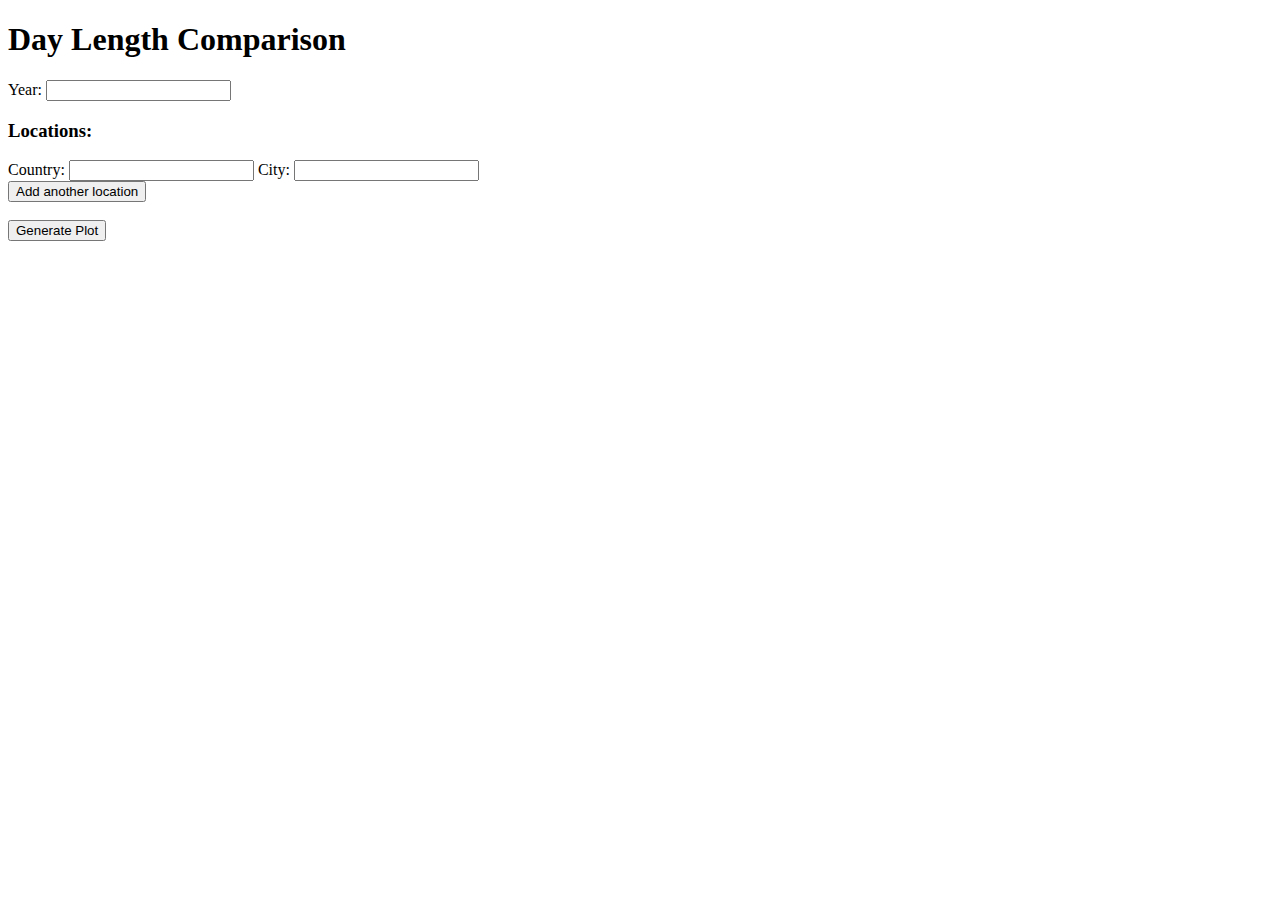
<file: templates/index.html>
<!DOCTYPE html>
<html>
<head>
    <title>Day Length Comparison</title>
    <script src="https://code.jquery.com/jquery-3.6.0.min.js"></script>
</head>
<body>
    <h1>Day Length Comparison</h1>
    <form id="dayLengthForm">
        <label for="year">Year:</label>
        <input type="text" id="year" name="year" required><br>
        
        <h3>Locations:</h3>
        <div id="locations">
            <div class="location">
                <label for="country">Country:</label>
                <input type="text" name="country" required>
                <label for="city">City:</label>
                <input type="text" name="city" required>
            </div>
        </div>
        <button type="button" id="addLocation">Add another location</button><br><br>
        
        <button type="submit">Generate Plot</button>
    </form>
    <br>
    <div>
        <img id="plotImage" style="display: none;">
    </div>

    <script>
        $(document).ready(function() {
            $('#addLocation').click(function() {
                $('#locations').append('<div class="location"><label for="country">Country:</label><input type="text" name="country" required><label for="city">City:</label><input type="text" name="city" required></div>');
            });

            $('#dayLengthForm').submit(function(event) {
                event.preventDefault();

                const locations = [];
                $('.location').each(function() {
                    const country = $(this).find('input[name="country"]').val();
                    const city = $(this).find('input[name="city"]').val();
                    locations.push({ country, city });
                });

                const year = $('#year').val();

                $.ajax({
                    url: '/plot',
                    method: 'POST',
                    contentType: 'application/json',
                    data: JSON.stringify({ locations, year }),
                    success: function(response) {
                        // Create a URL for the image and display it
                        const blob = new Blob([response]);
                        const imgUrl = URL.createObjectURL(blob);
                        $('#plotImage').attr('src', imgUrl).show();
                    },
                    error: function(xhr, status, error) {
                        console.error("Error: ", error);
                    }
                });
            });
        });
    </script>
</body>
</html>
</file>
